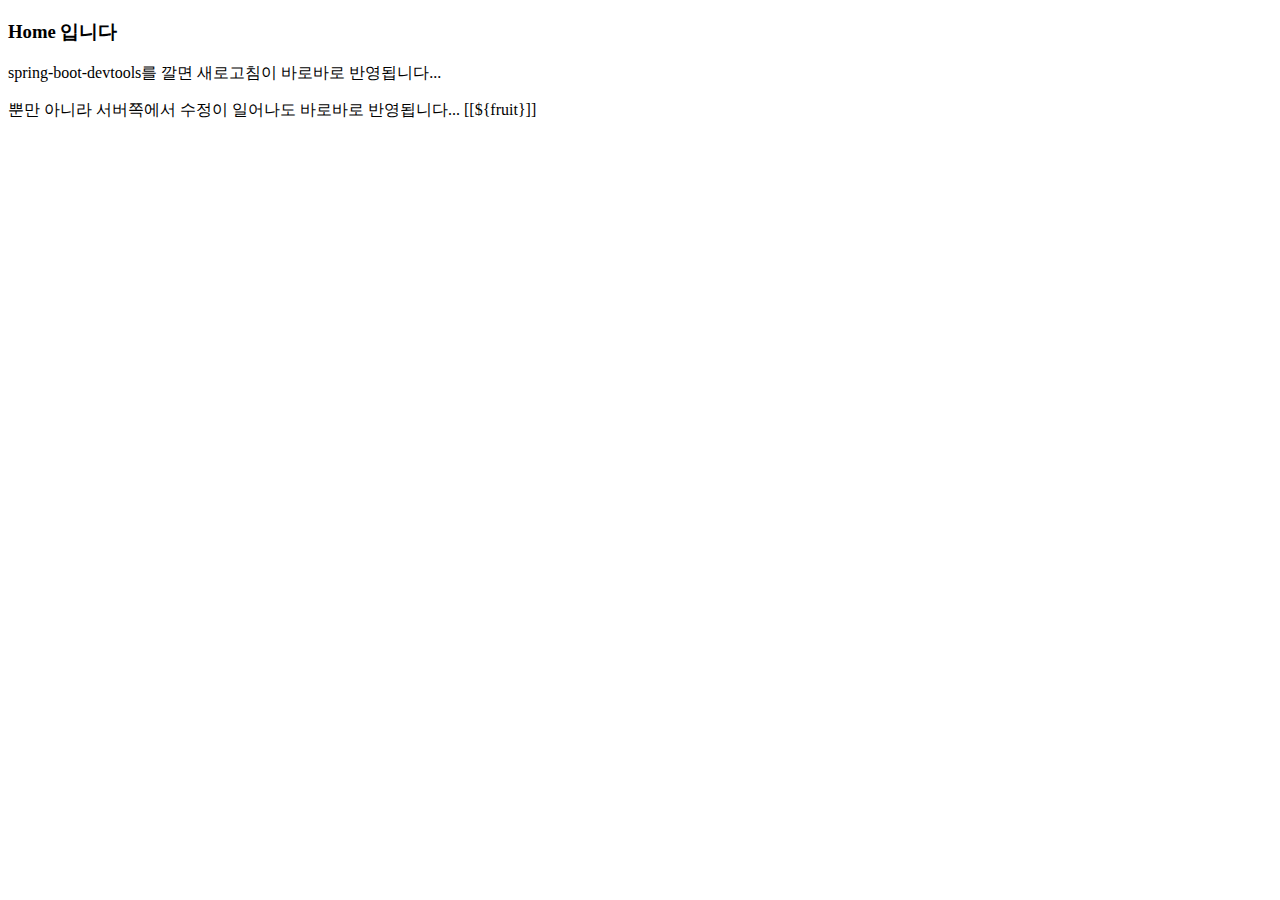
<file: src/main/resources/templates/index.html>
<!doctype html>
<html lang="ko">
<head>
	<meta charset="UTF-8" />
	<title>Document</title>
</head>
<body>
	<h3>Home 입니다</h3>
	<p>spring-boot-devtools를 깔면 새로고침이 바로바로 반영됩니다...</p>
	<p>뿐만 아니라 서버쪽에서 수정이 일어나도 바로바로 반영됩니다... [[${fruit}]]</p>
</body>
</html>
</file>
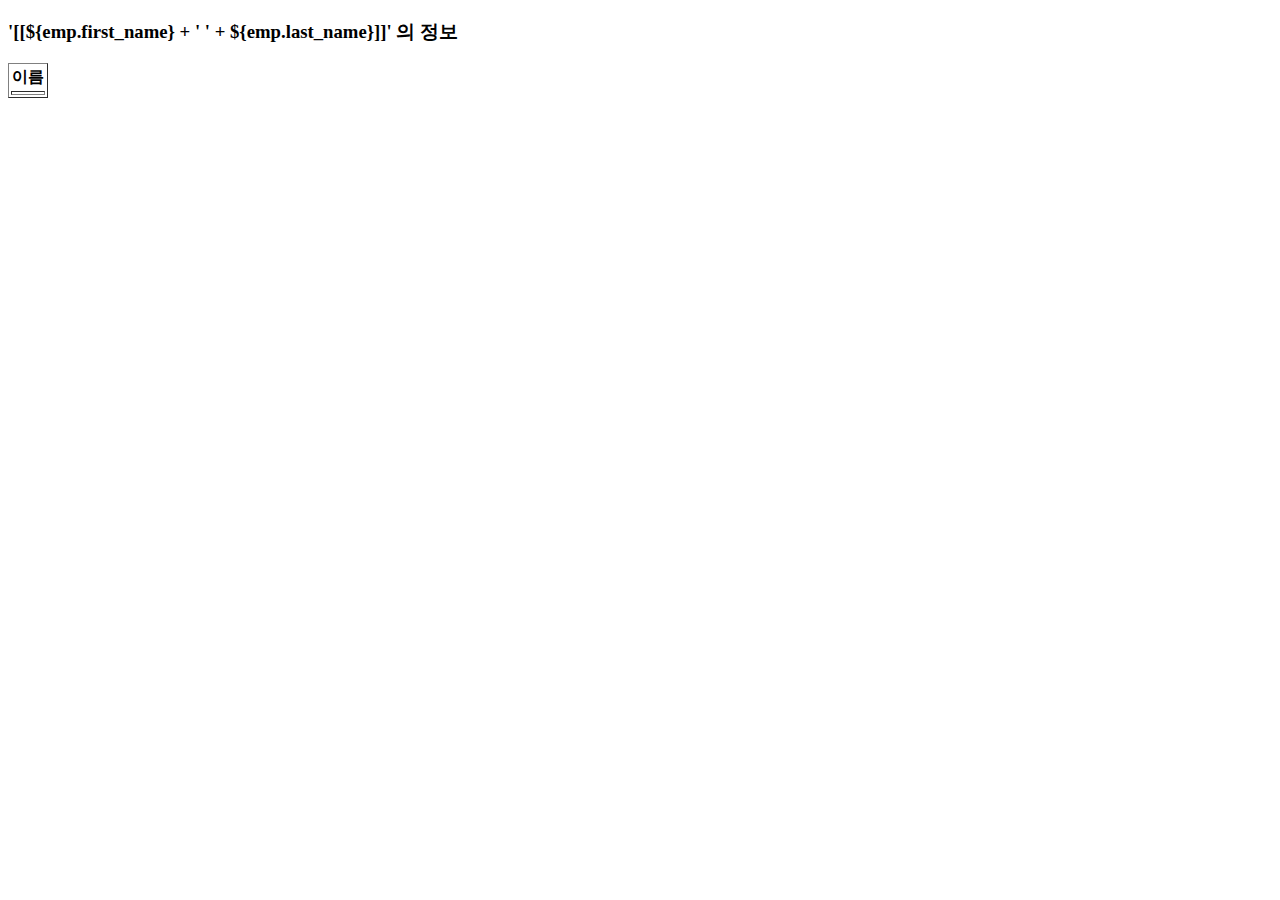
<file: src/main/resources/templates/emp/detail.html>
<!doctype html>
<html lang="ko" xmlns:th="http://www.thymeleaf.org">
<head>
	<meta charset="UTF-8" />
	<title th:text="${emp.first_name} + '의 상세정보'"></title>
</head>
	<style>
		tr th {
			border: none;
		}
	</style>
<body>
	<h3>'[[${emp.first_name} + ' ' + ${emp.last_name}]]' 의 정보</h3>
	
	<div th:text="${emp}"></div>
	<table border="1">
		<tr>
			<th>이름</th>
			
		</tr>
		<tr>
			<td th:text="${emp.first_name} + ' ' + ${emp.last_name}"></td>
		</tr>
	</table>
</body>
</html>
</file>
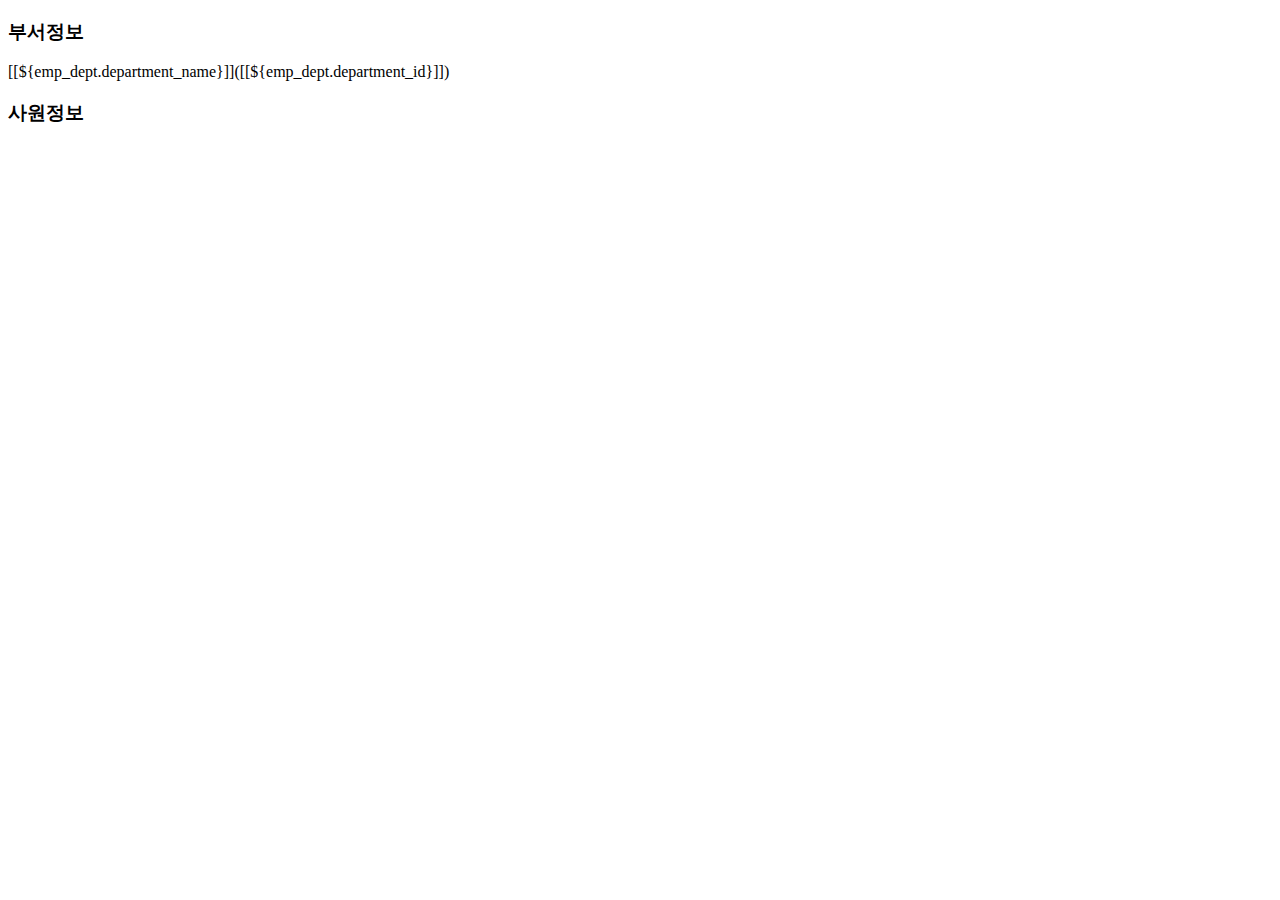
<file: src/main/resources/templates/emp/emp_dept_detail.html>
<!doctype html>
<html lang="ko" xmlns:th="http://www.thymeleaf.org">
<head>
	<meta charset="UTF-8" />
	<title>Document</title>
</head>
<body>
	<h3>부서정보</h3>
	
	<div>[[${emp_dept.department_name}]]([[${emp_dept.department_id}]])</div>
	
	<h3>사원정보</h3>
	
	<div th:text="'이름 : ' + ${emp_dept.first_name} +' ' + ${emp_dept.last_name}"></div>
	
</body>
</html>
</file>
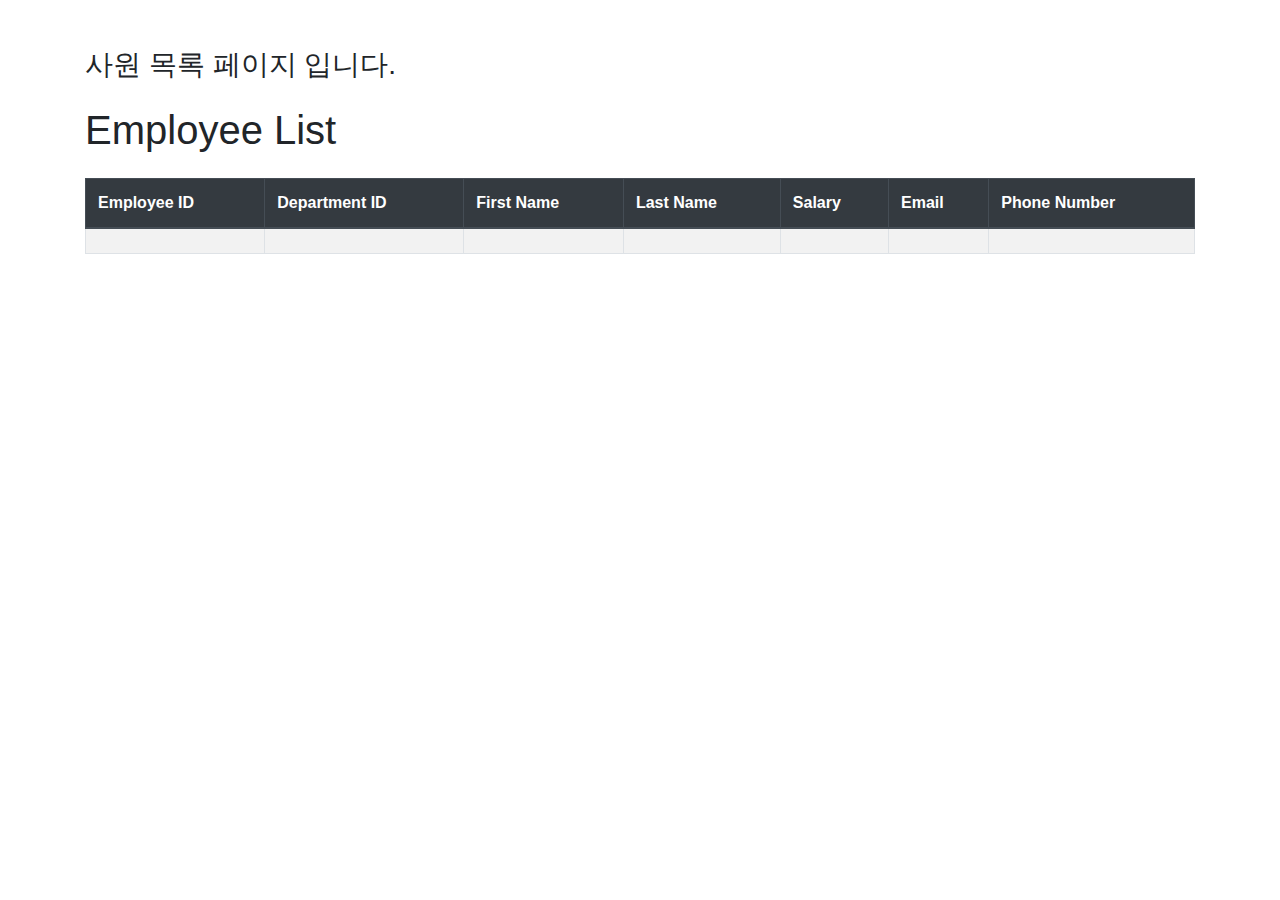
<file: src/main/resources/templates/emp/list.html>
<!doctype html>
<html lang="ko" xmlns:th="http://www.thymeleaf.org">
<head>
    <meta charset="UTF-8" />
    <meta name="viewport" content="width=device-width, initial-scale=1, shrink-to-fit=no">
    <title>사원 목록</title>
    <!-- Bootstrap CSS -->
    <link rel="stylesheet" href="https://stackpath.bootstrapcdn.com/bootstrap/4.3.1/css/bootstrap.min.css">
</head>
<body>
    <div class="container mt-5">
        <h3 class="mb-4">사원 목록 페이지 입니다.</h3>
        <h1 class="mb-4">Employee List</h1>
        <table class="table table-striped table-bordered">
            <thead class="thead-dark">
                <tr>
                    <th>Employee ID</th>
                    <th>Department ID</th>
                    <th>First Name</th>
                    <th>Last Name</th>
					<th>Salary</th>
                    <th>Email</th>
                    <th>Phone Number</th>
                </tr>
            </thead>
            <tbody>
                <tr th:each="employee : ${empList}">
                    <td><a th:href="@{/emp/detail(employee_id=${employee.employee_id})}" th:text="${employee.employee_id}"></a></td>
                    <td th:text="${employee.department_id}"></td>
                    <td th:text="${employee.first_name}"></td>
                    <td th:text="${employee.last_name}"></td>
                    <td th:text="${employee.salary}"></td>
                    <td th:text="${employee.email}"></td>
                    <td th:text="${employee.phone_number}"></td>
                </tr>
            </tbody>
        </table>
    </div>
    <script src="https://code.jquery.com/jquery-3.3.1.slim.min.js"></script>
    <script src="https://cdnjs.cloudflare.com/ajax/libs/popper.js/1.14.7/umd/popper.min.js"></script>
    <script src="https://stackpath.bootstrapcdn.com/bootstrap/4.3.1/js/bootstrap.min.js"></script>
</body>
</html>
</file>
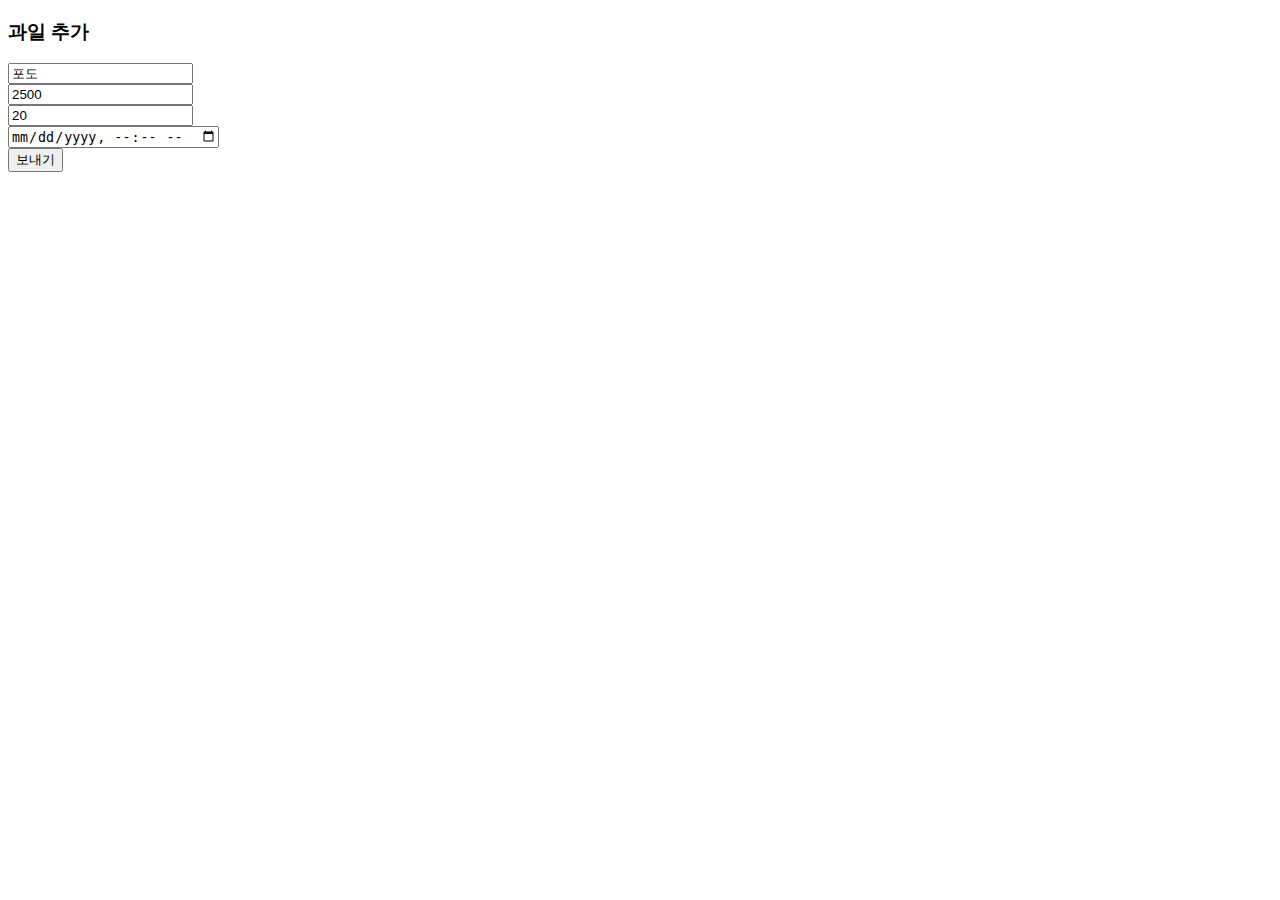
<file: src/main/resources/templates/fruit/add_form.html>
<!doctype html>
<html lang="ko" xmlns:th="http://www.thymeleaf.org">
<head>
	<meta charset="UTF-8" />
	<title>Document</title>
</head>
<body>

	<h3>과일 추가</h3>
	<form action="./add" method="POST">
		<input type="text" name="fname" value="포도"/> <br>
		<input type="number" name="price" value="2500"/> <br />
		<input type="number" name="qty" value="20"/> <br />
		<input type="datetime-local" name="exp_date"/> <br />
		<input type="submit" value="보내기"/>
	</form>


</body>
</html>
</file>
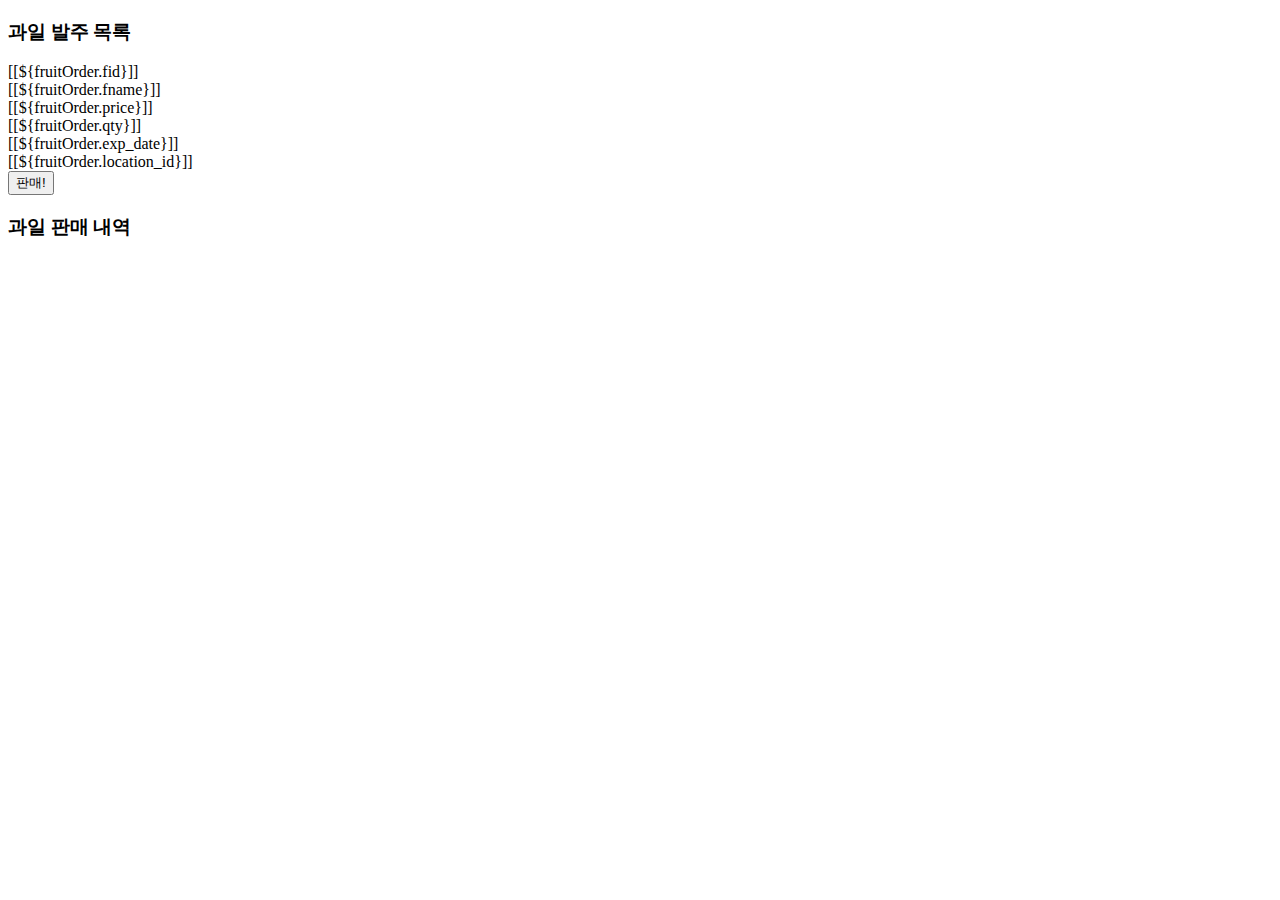
<file: src/main/resources/templates/fruitOrder/list.html>
<!doctype html>
<html lang="ko" xmlns:th="http://www.thymeleaf.org">
<head>
	<meta charset="UTF-8" />
	<title>과일 발주 목록</title>
	<link rel="stylesheet" th:href="@{/fruitOrder/css/list.css}" />
</head>
<body>
	<h3>과일 발주 목록</h3>
	
	<div id="fruit-order-list" th:each="fruitOrder: ${fruitOrders}">
		<div>[[${fruitOrder.fid}]]</div>
		<div>[[${fruitOrder.fname}]]</div>
		<div>[[${fruitOrder.price}]]</div>
		<div>[[${fruitOrder.qty}]]</div>
		<div>[[${fruitOrder.exp_date}]]</div>
		<div>[[${fruitOrder.location_id}]]</div>
		<div><button class="sale-btn" th:data-fid="${fruitOrder.fid}" th:data-fruit-price="${fruitOrder.price}" th:data-remain-qty="${fruitOrder.qty}">판매!</button></div>
	</div>
	
	<form id="sale-form" action="sale" method="POST">
		<input type="hidden" name="fid" />
		<input type="hidden" name="qty" />
	</form>
	
	<h3>과일 판매 내역</h3>
	
	
	
	<script th:src="@{/fruitOrder/js/list.js}"></script>
</body>
</html>
</file>
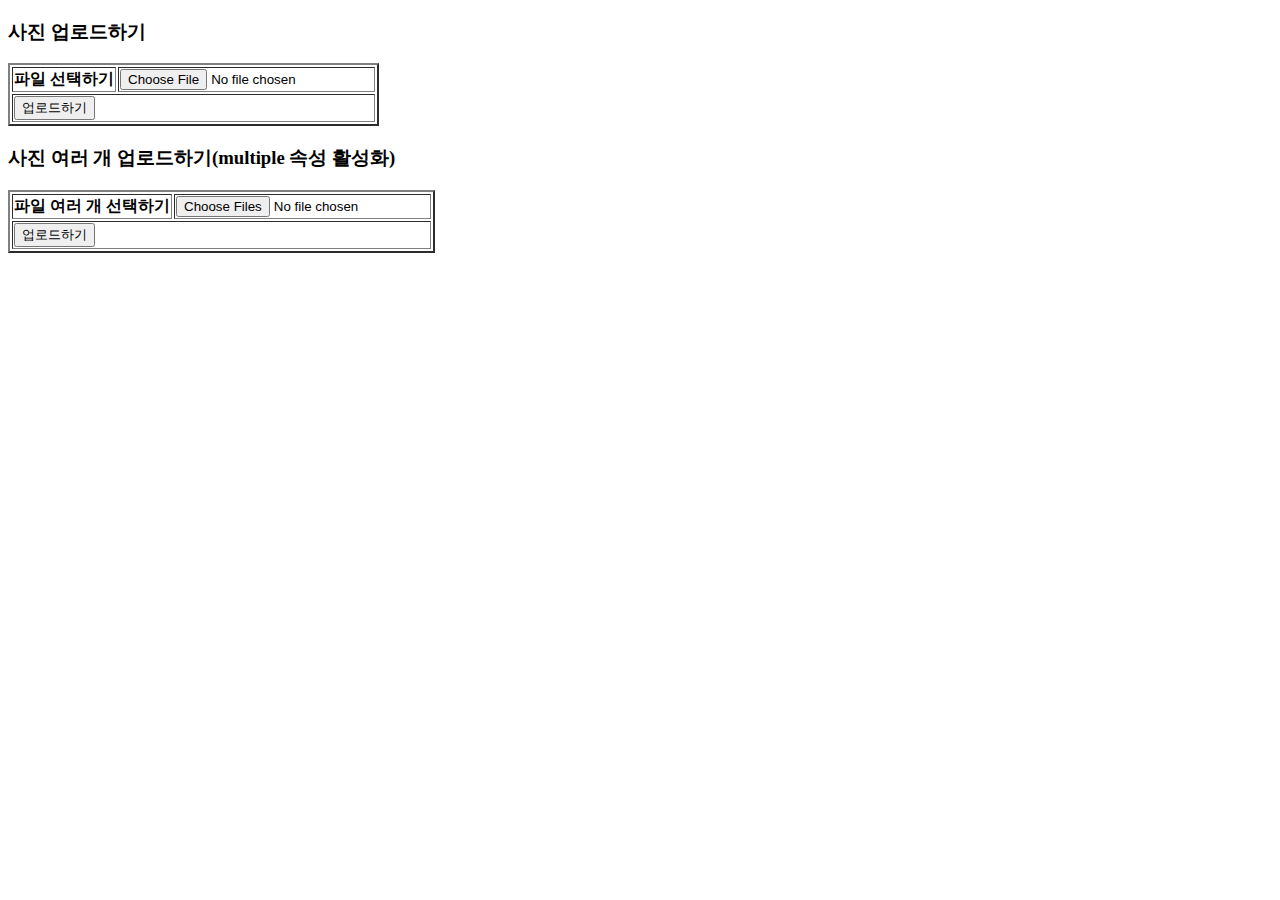
<file: src/main/resources/templates/profile/upload_image.html>
<!DOCTYPE html>
<html lang="en" xmlns:th="http://www.thymeleaf.org">
<head>
<meta charset="UTF-8">
<title>파일 업로드 해보기</title>
</head>
<body>
	<h3>사진 업로드하기</h3>
	
	<form action="./save" method="POST" enctype="multipart/form-data">
		<table border="2">
			<tr>
				<th>파일 선택하기</th>
				<td>
					<input type="file" name="profileImageFile" />
				</td>
			</tr>
			<tr>
				<td colspan="2">
					<input type="submit" value="업로드하기" />
				</td>
			</tr>
		</table>
	</form>
	
	<h3>사진 여러 개 업로드하기(multiple 속성 활성화)</h3>
	
	<form action="./multisave" method="POST" enctype="multipart/form-data">
		<table border="2">
			<tr>
				<th>파일 여러 개 선택하기</th>
				<td>
					<input type="file" name="profileImageFiles" multiple />
				</td>
			</tr>
			<tr>
				<td colspan="2">
					<input type="submit" value="업로드하기" />
				</td>
			</tr>
		</table>
	</form>
</body>
</html>
</file>
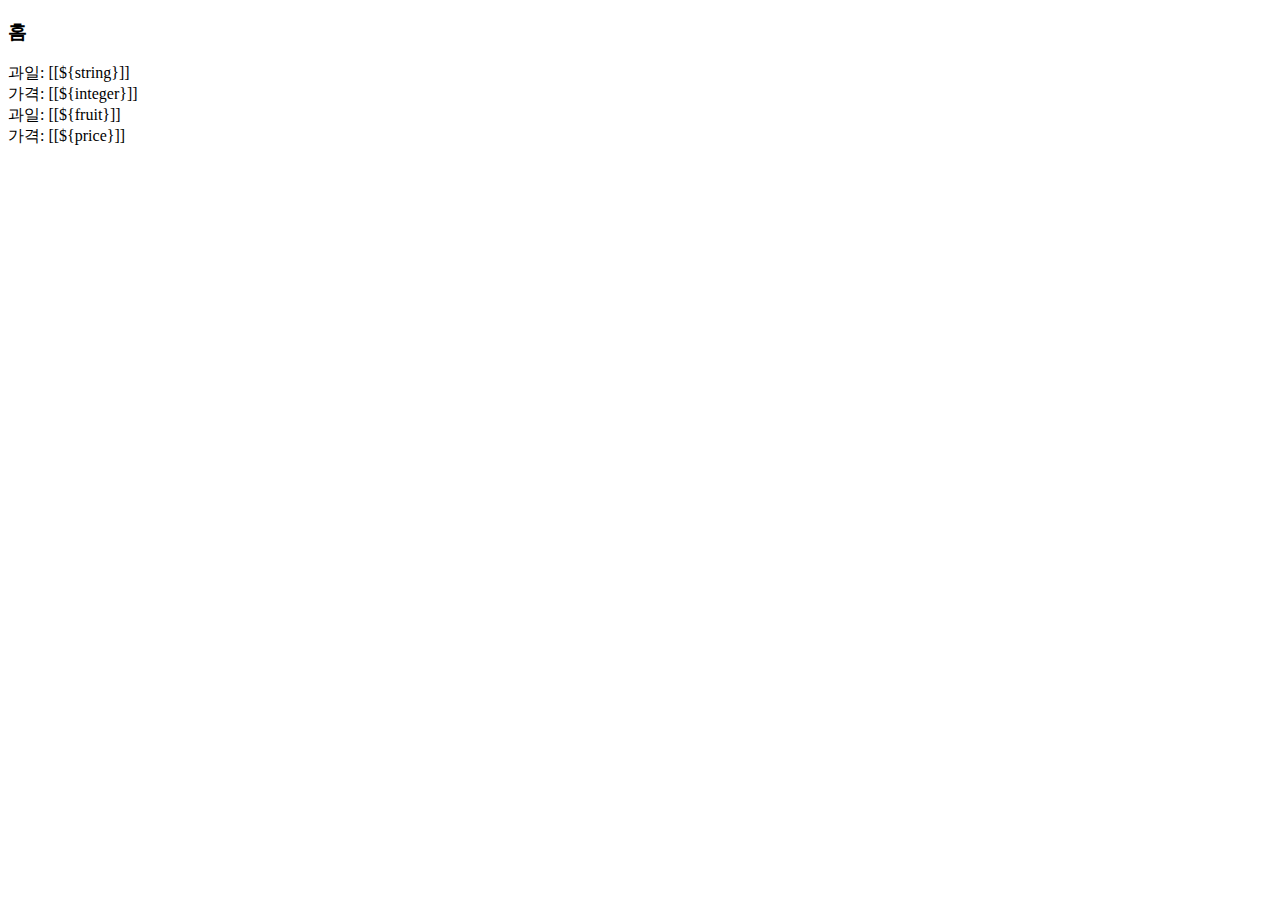
<file: src/main/resources/templates/redirect/home.html>
<!doctype html>
<html lang="ko" xmlns:th="http://www.thymeleaf.org">
<head>
	<meta charset="UTF-8" />
	<title>리다이렉트 테스트 홈</title>
</head>
<body>
	<h3>홈</h3>
	
	<div>과일: [[${string}]]</div>
	<div>가격: [[${integer}]]</div>
	
	<div>과일: [[${fruit}]]</div>
	<div>가격: [[${price}]]</div>
</body>
</html>
</file>
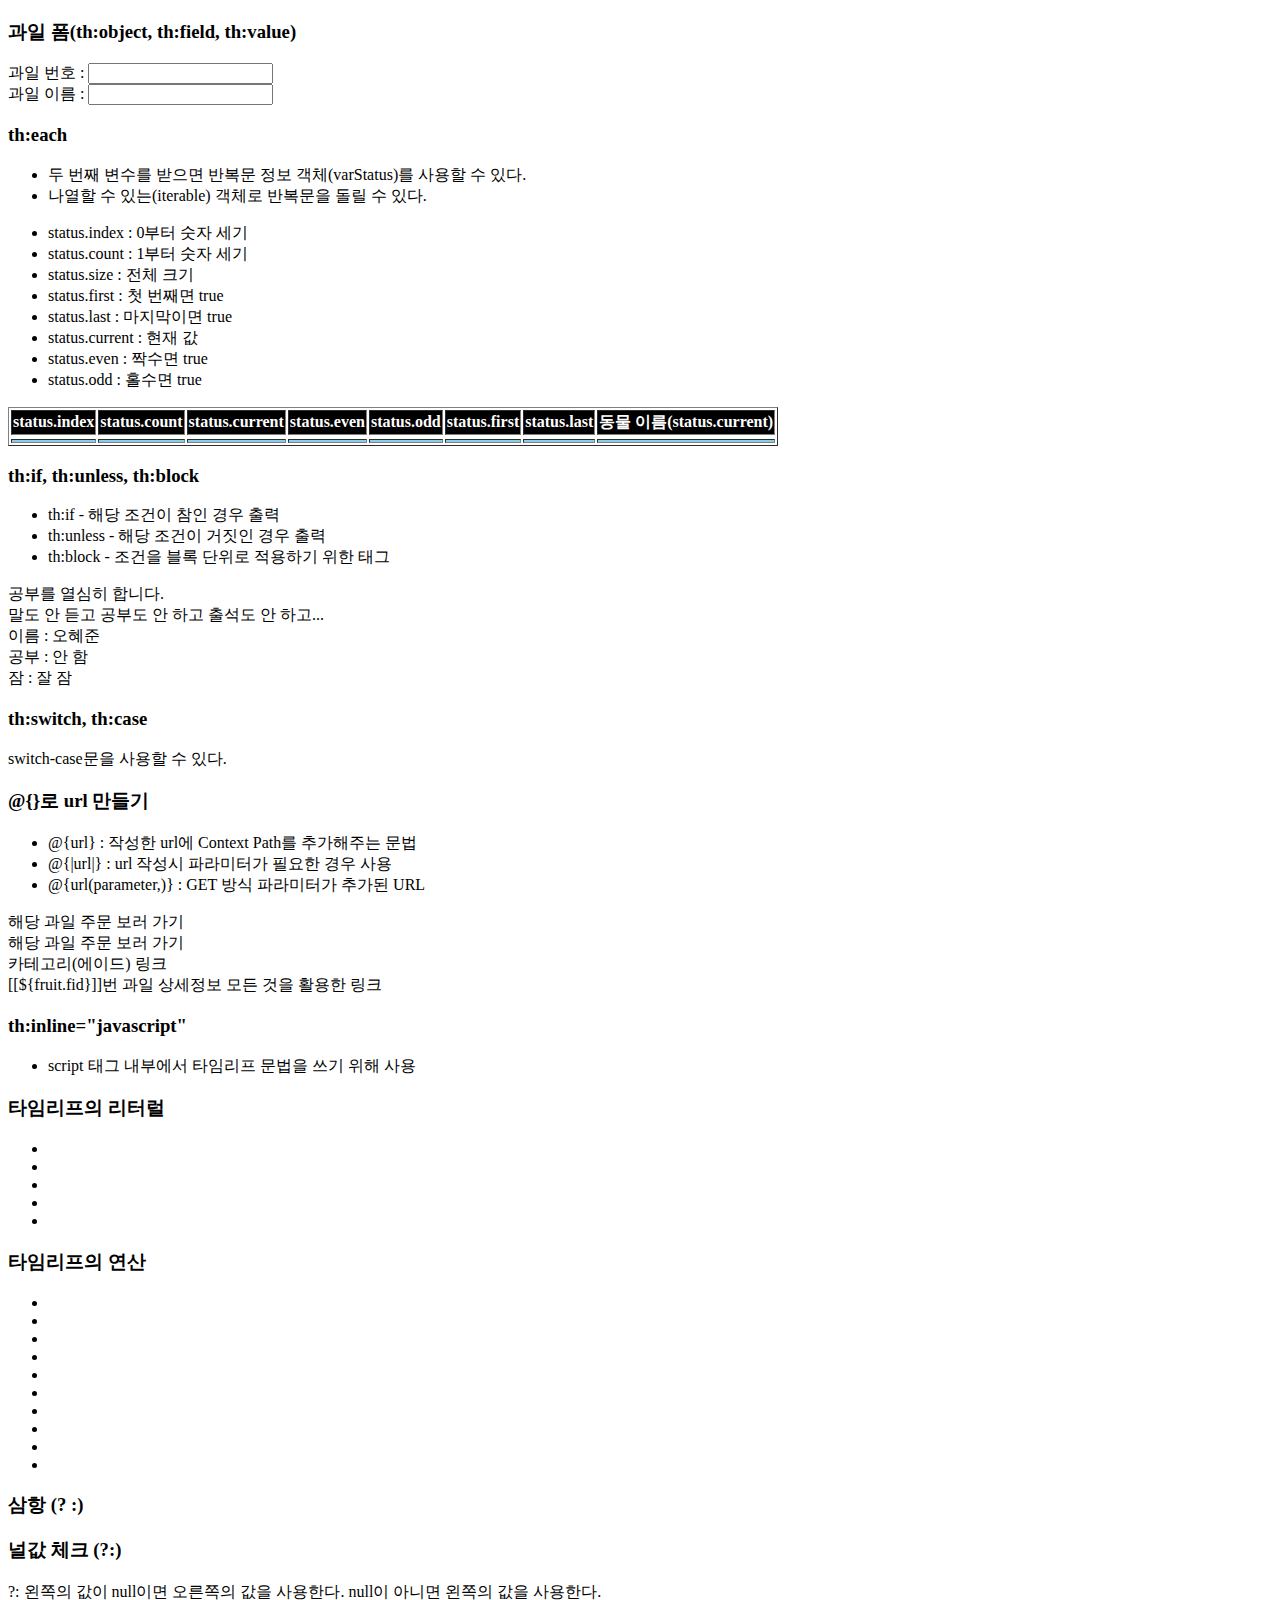
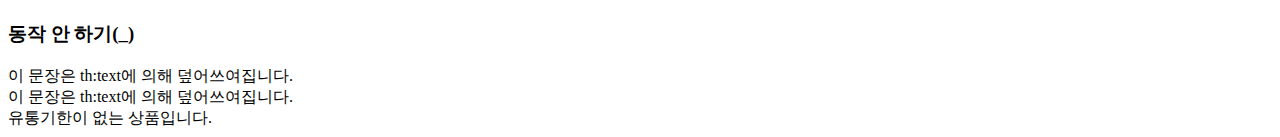
<file: src/main/resources/templates/th/form.html>
<!doctype html>
<html lang="en" xmlns:th="http://www.thymeleaf.org">
<head>
	<meta charset="UTF-8" />
	<title>과일 폼</title>
</head>
<body>
	<h3>과일 폼(th:object, th:field, th:value)</h3>
	
	<p th:text="'전달받은 과일을 <b>수정할 수 있는 페이지</b>'"></p>
	
	<p th:utext="'전달받은 과일을 <b>수정할 수 있는 페이지</b><script>console.log(\'위험!\');</script>'"></p>
	
	<form action="" th:object="${fruit}">
		<!-- 기존에 했어야 하는 일 -->
		과일 번호 : <input type="text" name="fid" th:value="${fruit.fid}" /> <br>
		<!-- th:field를 쓰는 경우 (th:field 하나로 name과 value를 모두 해결 -->
		과일 이름 : <input type="text" th:field="*{fname}" /> <br>
	</form>
	
	<h3>th:each</h3>
	
	<ul>
		<li>두 번째 변수를 받으면 반복문 정보 객체(varStatus)를 사용할 수 있다.</li>
		<li>나열할 수 있는(iterable) 객체로 반복문을 돌릴 수 있다.</li>
	</ul>
	
	<ul>
		<li>status.index : 0부터 숫자 세기</li>
		<li>status.count : 1부터 숫자 세기</li>
		<li>status.size : 전체 크기</li>
		<li>status.first : 첫 번째면 true</li>
		<li>status.last : 마지막이면 true</li>
		<li>status.current : 현재 값</li>
		<li>status.even : 짝수면 true</li>
		<li>status.odd : 홀수면 true</li>
	</ul>
	
	<table border="1" style="color: white;">
		<tr style="background-color: black;">
			<th>status.index</th>
			<th>status.count</th>
			<th>status.current</th>
			<th>status.even</th>
			<th>status.odd</th>
			<th>status.first</th>
			<th>status.last</th>
			<th>동물 이름(status.current)</th>
		</tr>
		<th:block th:each="animal, status: ${animals}">
			<th:block th:if="${status.even}">
				<tr style="background-color: red;">
			</th:block>
			<th:block th:if="${status.odd}">
				<tr style="background-color: skyblue;">
			</th:block>
				<td th:text="${status.index}"></td>
				<td th:text="${status.count}"></td>
				<td th:text="${status.current}"></td>
				<td th:text="${status.even}"></td>
				<td th:text="${status.odd}"></td>
				<td th:text="${status.first}"></td>
				<td th:text="${status.last}"></td>
				<td th:text="${animal}"></td>
			</tr>
		</th:block>
	</table>
	
	<h3>th:if, th:unless, th:block</h3>
	
	<ul>
		<li>th:if - 해당 조건이 참인 경우 출력</li>
		<li>th:unless - 해당 조건이 거짓인 경우 출력</li>
		<li>th:block - 조건을 블록 단위로 적용하기 위한 태그</li>
	</ul>
	
	<div th:if="${age > 26}">공부를 열심히 합니다.</div>
	<div th:unless="${age > 26}">말도 안 듣고 공부도 안 하고 출석도 안 하고...</div>
	
	<th:block th:if="${age == 24}">
		<div>이름 : 오혜준</div>
		<div>공부 : 안 함</div>
		<div>잠 : 잘 잠</div>
	</th:block>
	
	<h3>th:switch, th:case</h3>
	
	<p>switch-case문을 사용할 수 있다.</p>
	
	<div th:switch="${age}">
		<span th:case="24" th:text="'오혜준(잠을잘잠)'"></span>
		<span th:case="25" th:text="'홍기성(타의모범이되는우수한학생)'"></span>
		<span th:case="26" th:text="'주형돈(폰겜을잘함)'"></span>
	</div>
	
	<h3>@{}로 url 만들기</h3>
	
	<ul>
		<li>@{url} : 작성한 url에 Context Path를 추가해주는 문법</li>
		<li>@{|url|} : url 작성시 파라미터가 필요한 경우 사용</li>
		<li>@{url(parameter,)} : GET 방식 파라미터가 추가된 URL</li>
	</ul>
	
	<a th:href="@{/fruit/${fruit.fid}}">해당 과일 주문 보러 가기</a> <br>
	<a th:href="@{|/fruit/${fruit.fid}|}">해당 과일 주문 보러 가기</a> <br>
	<a th:href="@{/coffee/menu(cate=ade,order=fa)}">카테고리(에이드) 링크</a> <br>
	<a th:href="@{/fruit/detail(fid=${fruit.fid})}">[[${fruit.fid}]]번 과일 상세정보</a>
	<a th:href="@{|/fruit/${fruit.fname}|(qty=${fruit.qty})}">모든 것을 활용한 링크</a>
	
	<h3>th:inline="javascript"</h3>
	
	<ul>
		<li>script 태그 내부에서 타임리프 문법을 쓰기 위해 사용</li>
	</ul>
	
	<script th:inline="javascript">
		console.log("${fruit.fid}");
		console.log('${fruit.fid}');
		
		// 대괄호를 사용해 어트리뷰트를 꺼내 사용하는 것이 가능
		console.log([[${fruit.fid}]]);
		console.log([[${fruit.fname}]]);
		
		// Java 객체는 Javascript Object 타입으로 변환
		console.log([[${fruit}]]); 
		console.log('[[${fruit.fname}]]');
	</script>
	
	<h3>타임리프의 리터럴</h3>
	
	<ul>
		<li th:text="123 + 345"></li>
		<li th:text="'123' + 345"></li>
		<li th:text="123 + ${age}"></li>
		<li th:text="|123 + ${age}|"></li>
		<li th:text="|/fruit/${fruit.fid}|"></li>
	</ul>
	
	<h3>타임리프의 연산</h3>
	
	<ul>
		<li th:text="10 % 7"></li>
		<li th:text="1 == 2"></li>
		<li th:text="1 != 2"></li>
		<li th:text="1 eq 2"></li> <!-- eq : equals (같다) -->
		<li th:text="1 ne 2"></li> <!-- ne : not equal (같다) -->
		<li th:text="1 gt 2"></li> <!-- gt : greater than (왼쪽이 더 크다) -->
		<li th:text="1 lt 2"></li> <!-- lt : less than equal (왼쪽이 더 작다) -->
		<li th:text="1 ge 2"></li> <!-- ge : greater than equal (왼쪽이 더 크거나 같다) -->
		<li th:text="1 le 2"></li> <!-- le : less than equal (왼쪽이 더 작거나 같다) -->
		<li th:text="not (1 == 2)"></li>
	</ul>
	
	<h3>삼항 (? :)</h3>
	
	<div th:text="${fruit.price} > 1000 ? '비쌈' : '쌈'"></div>
	
	<h3>널값 체크 (?:)</h3>
	
	<p>?: 왼쪽의 값이 null이면 오른쪽의 값을 사용한다. null이 아니면 왼쪽의 값을 사용한다.</p>
	
	<div th:text="${fruit.exp_date ?: '유통기한 모름'}"></div>
	<div th:text="${fruit2.exp_date ?: '유통기한 모름'}"></div>
	
	<h3>동작 안 하기(_)</h3>
	
	<div th:text="'안녕하세요?'">이 문장은 th:text에 의해 덮어쓰여집니다.</div>
	<div th:text="_">이 문장은 th:text에 의해 덮어쓰여집니다.</div>
	
	<!-- 유통기한이 null이면 _가 작동해 div의 content를 덮어쓰지 않는다. 유통기한이 제대로 존재할 때는 fruit.exp_date로 값을 덮어쓴다. -->
	<div th:text="${fruit2.exp_date} ?: _">유통기한이 없는 상품입니다.</div>
</body>
</html>
</file>
